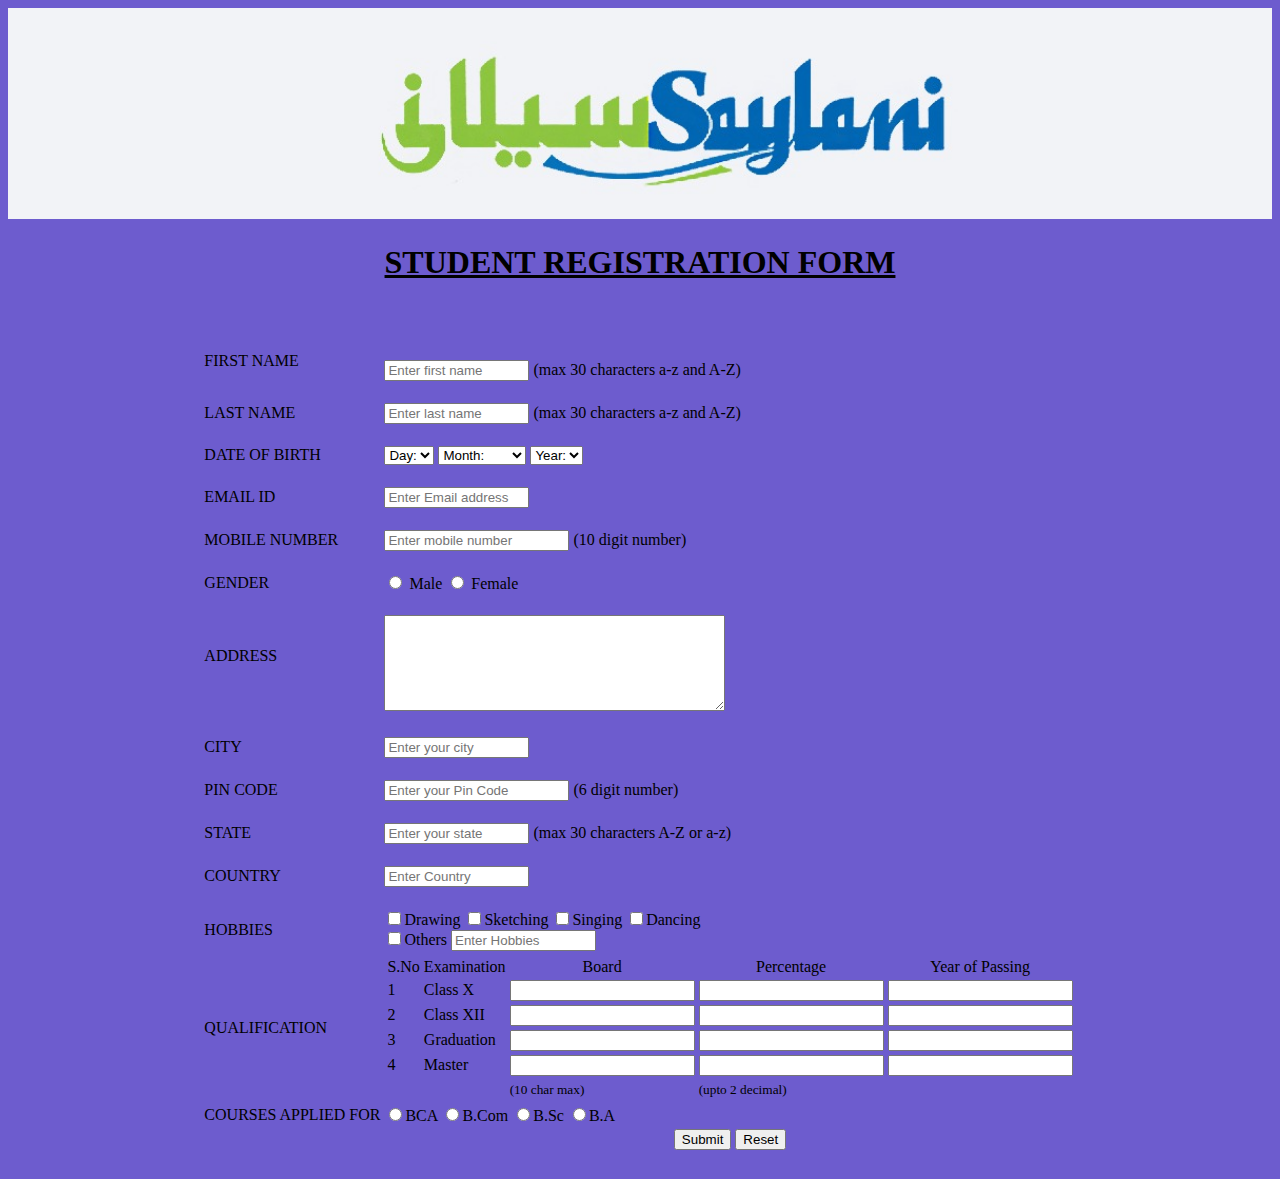
<file: index.html>
<!DOCTYPE html>

<head>

    <title> REGISTRATION FORM </title>
    <link rel="stylesheet" href="style.css">
</head>

<body>
    
    <div Class="header">
        <center> <img src="images/123.jpg" style="width: 100%;">
        </center>
        <h1>
            <center> <u> STUDENT REGISTRATION FORM </u> </center>
        </h1>
    </div><br>

    <form action="step2.html">

        <center>
            <table>

                <br>
                <tr>
                    <td>
                        <Label for="FIRST NAME">FIRST NAME</Label>
                    </td>
                    <td><br>
                        <input type="text" required="required" placeholder="Enter first name" size="15" maxlength="30">
                        <Label for="(max 30 characters a-z and A-Z)">(max 30 characters a-z and A-Z)</Label>
                    </td>
                </tr>
                <tr>
                    <td><br>
                        <Label for="LAST NAME">LAST NAME</Label>
                    </td>
                    <td><br>
                        <input type="text" required="required" placeholder="Enter last name" size="15" maxlength="30">
                        <Label for="(max 30 characters a-z and A-Z)">(max 30 characters a-z and A-Z)</Label>
                    </td>
                </tr>
                <tr>
                    <td><br>
                        <Label for="DATE OF BIRTH">DATE OF BIRTH</Label>
                    </td>
                    <td><br>
                        <select>
                            <option label="Day:"></option><option value="1">1</option><option value="2">2</option>
                            <option value="3">3</option><option value="4">4</option><option value="5">5</option>
                            <option value="6">6</option><option value="7">7</option><option value="8">8</option>
                            <option value="9">9</option><option value="10">10</option><option value="11">11</option>
                            <option value="12">12</option><option value="13">13</option><option value="14">14</option>
                            <option value="15">15</option><option value="16">16</option><option value="17">17</option>
                            <option value="18">18</option><option value="19">19</option><option value="20">20</option>
                            <option value="21">21</option><option value="22">22</option><option value="23">23</option>
                            <option value="24">24</option><option value="25">25</option><option value="26">26</option>
                            <option value="27">27</option><option value="28">28</option><option value="29">29</option>
                            <option value="30">30</option><option value="31">31</option>
                    </select>
                        <select>
                            <option label="Month:"></option><option value="jan">January</option><option value="Feb">February</option>
                            <option value="mar">March</option><option value="apr">April</option><option value="may">May</option>
                            <option value="jun">June</option><option value="jul">July</option><option value="Aug">August</option>
                            <option value="sep">September</option><option value="oct">October</option><option value="nov">November</option>
                            <option value="dec">December</option>
                            </select>
                        <select>
                                    <option label="Year:"></option><option value="1990">1990</option><option value="1991">1991</option>
                                    <option value="1992">1992</option>
                                    <option value="1993">1993</option><option value="1994">1994</option><option value="1995">1995</option>
                                    <option value="1996">1996</option><option value="1997">1997</option><option value="1998">1998</option>
                                    <option value="1999">1999</option><option value="2000">2000</option><option value="2001">2001</option>
                                    <option value="2002">2002</option><option value="2003">2003</option><option value="2004">2004</option>
                                    <option value="2005">2005</option><option value="2006">2006</option><option value="2007">2007</option>
                                    <option value="2008">2008</option><option value="2009">2009</option><option value="2010">2010</option>
                            </select>
                    </td>
                </tr>
                <tr>
                    <td><br>
                        <Label for="EMAIL ID">EMAIL ID</Label>
                    </td>
                    <td><br>
                        <input type="text" required="required" placeholder="Enter Email address" size="15" maxlength="30">
                    </td>
                </tr>
                <tr>
                    <td><br>
                        <Label for="MOBILE NUMBER">MOBILE NUMBER</Label>
                    </td>
                    <td><br>
                        <input type="number" required="required" placeholder="Enter mobile number" size="15" maxlength="30">
                        <Label for="(10 digit number)">(10 digit number)</Label>
                    </td>
                </tr>
                <tr>
                    <td><br>
                        <Label for="GENDER">GENDER</Label>
                    </td>
                    <td><br>
                        <input type="radio" name="Gender">
                        <Label for="Male">Male</Label>
                        <input type="radio" name="Gender">
                        <Label for="Female">Female</Label>
                    </td>
                </tr>
                <tr>
                    <td>
                        <Label for="ADDRESS">ADDRESS</Label>
                    </td>
                    <td><br>
                        <textarea name="address" required="required" cols="40" rows="6"></textarea>

                    </td>
                </tr>
                <tr>
                    <td><br>
                        <Label for="CITY">CITY</Label>
                    </td>
                    <td><br>
                        <input type="text" placeholder="Enter your city" size="15" maxlength="30">
                    </td>
                </tr>
                <tr>
                    <td><br>
                        <Label for="PIN CODE">PIN CODE</Label>
                    </td>
                    <td><br>
                        <input type="number" placeholder="Enter your Pin Code" size="15" maxlength="30">
                        <Label for="(6 digit number)">(6 digit number)</Label>
                    </td>
                </tr>
                <tr>
                    <td><br>
                        <Label for="STATE">STATE</Label>
                    </td>
                    <td><br>
                        <input type="text" placeholder="Enter your state" size="15" maxlength="30">
                        <Label for="(max 30 characters A-Z or a-z)">(max 30 characters A-Z or a-z)</Label>
                    </td>
                </tr>
                <tr>
                    <td><br>
                        <Label for="COUNTRY">COUNTRY</Label>
                    </td>
                    <td><br>
                        <input type="text" placeholder="Enter Country" size="15" maxlength="30">
                    </td>
                </tr>
                <tr>
                    <td><br>
                        <Label for="HOBBIES">HOBBIES</Label>
                    </td>
                    <td><br>
                        <input type="checkbox" name="Drawing"><label for="Drawing">Drawing</label>
                        <input type="checkbox" name="Sketching"><label for="Sketching">Sketching</label>
                        <input type="checkbox" name="Singing"><label for="Singing">Singing</label>
                        <input type="checkbox" name="Dancing"><label for="Dancing">Dancing</label>
                        <br> <input type="checkbox" name="others"><label for="Others">Others</label>
                        <input type="text" value="" placeholder="Enter Hobbies" size="15" maxlength="50">

                    </td>
                </tr>
                <tr>
                    <td>
                        <Label for="QUALIFICATION">QUALIFICATION</Label>
                    </td>
                    <td>
                        <table>
                            <tr>
                                <td> <label for="S.No">S.No</label></td>
                                <td><label for="Examination">Examination</label> </td>
                                <td>
                                    <center><label for="Board">Board</label> </center>
                                </td>
                                <td>
                                    <center> <label for="Percentage">Percentage</label> </center>
                                </td>
                                <td>
                                    <center> <label for="Year of Passing">Year of Passing</label> </center>
                                </td>
                            </tr>
                            <tr>
                                <td><label for="1">1</label> </td>
                                <td> <label for="class X">Class X </label> </td>
                                <td><input type="text"></td>
                                <td><input type="text"></td>
                                <td><input type="text"></td>
                            </tr>
                            <tr>
                                <td> <label for="2">2</label></td>
                                <td><label for="Class XII">Class XII</label> </td>
                                <td><input type="text"></td>
                                <td><input type="text"></td>
                                <td><input type="text"></td>
                            </tr>
                            <tr>
                                <td> <label for="3">3</label></td>
                                <td> <label for="Graduation">Graduation</label> </td>
                                <td><input type="text"></td>
                                <td><input type="text"></td>
                                <td><input type="text"></td>
                            </tr>
                            <tr>
                                <td> <label for="4">4</label> </td>
                                <td><label for="Master">Master</label> </td>
                                <td><input type="text"></td>
                                <td><input type="text"></td>
                                <td><input type="text"></td>
                            </tr>
                            <tr>
                                <td></td>
                                <td></td>
                                <td>
                                    <small>(10 char max)</small>
                                </td>
                                <td>
                                    <small>(upto 2 decimal)</small>
                                </td>
                            </tr>

                        </table>

                    </td>

                </tr>
                <tr>
                    <td>
                        <Label for="COURSES APPLIED FOR">COURSES APPLIED FOR</Label>
                    </td>
                    <td>
                        <input type="radio" name="BCA"><label for="BCA">BCA</label>
                        <input type="radio" name="B.Com"><label for="B.Com">B.Com</label>
                        <input type="radio" name="B.Sc"><label for="B.Sc">B.Sc</label>
                        <input type="radio" name="B.A"><label for="B.A">B.A</label>
                    </td>
                </tr>
                <tr>
                    <td></td>
                    <td align="center">
                        <input type="submit" value="Submit" />
                        <input type="reset" value="Reset" /> <br> <br>
                    </td>
                </tr>


            </table>
        </center>
    </form>
</body>

</html>
</file>
<file: style.css>
body {
    background-color: #6D5CCE;
  }
</file>
